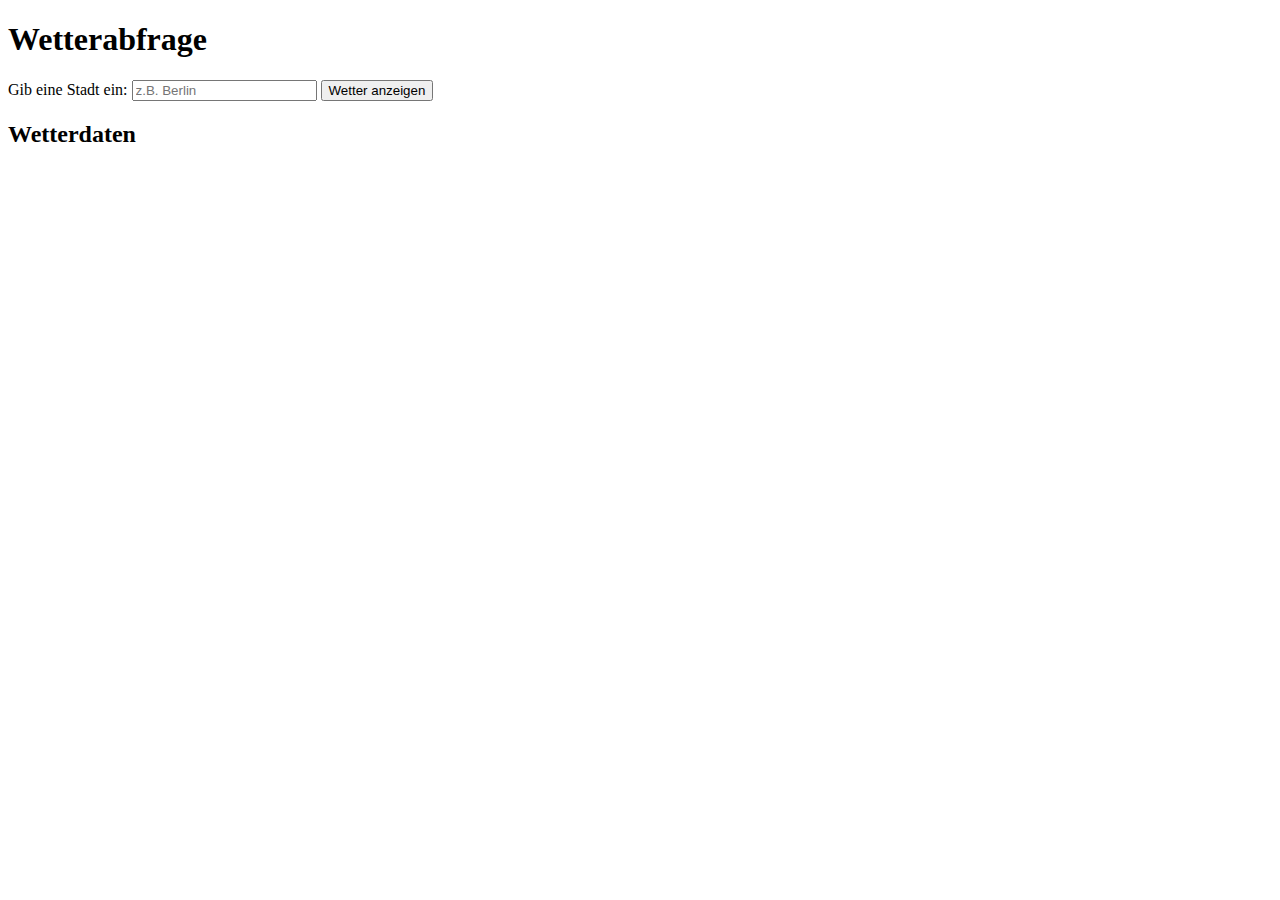
<file: fünfter-Tag/API/api.html>
<!DOCTYPE html>
<html lang="en">

<head>
    <meta charset="UTF-8">
    <meta name="viewport" content="width=device-width, initial-scale=1.0">
    <script src="/fünfter-Tag/API/api.js" defer></script>
    <title>API</title>
</head>

<body>
    <h1>Wetterabfrage</h1>
    <label for="city">Gib eine Stadt ein:</label>
    <input type="text" id="city" placeholder="z.B. Berlin">
    <button id="getWeather">Wetter anzeigen</button>

    <h2 id="weatherResult">Wetterdaten</h2>
    <div id="weatherInfo"></div>

</body>

</html>
</file>
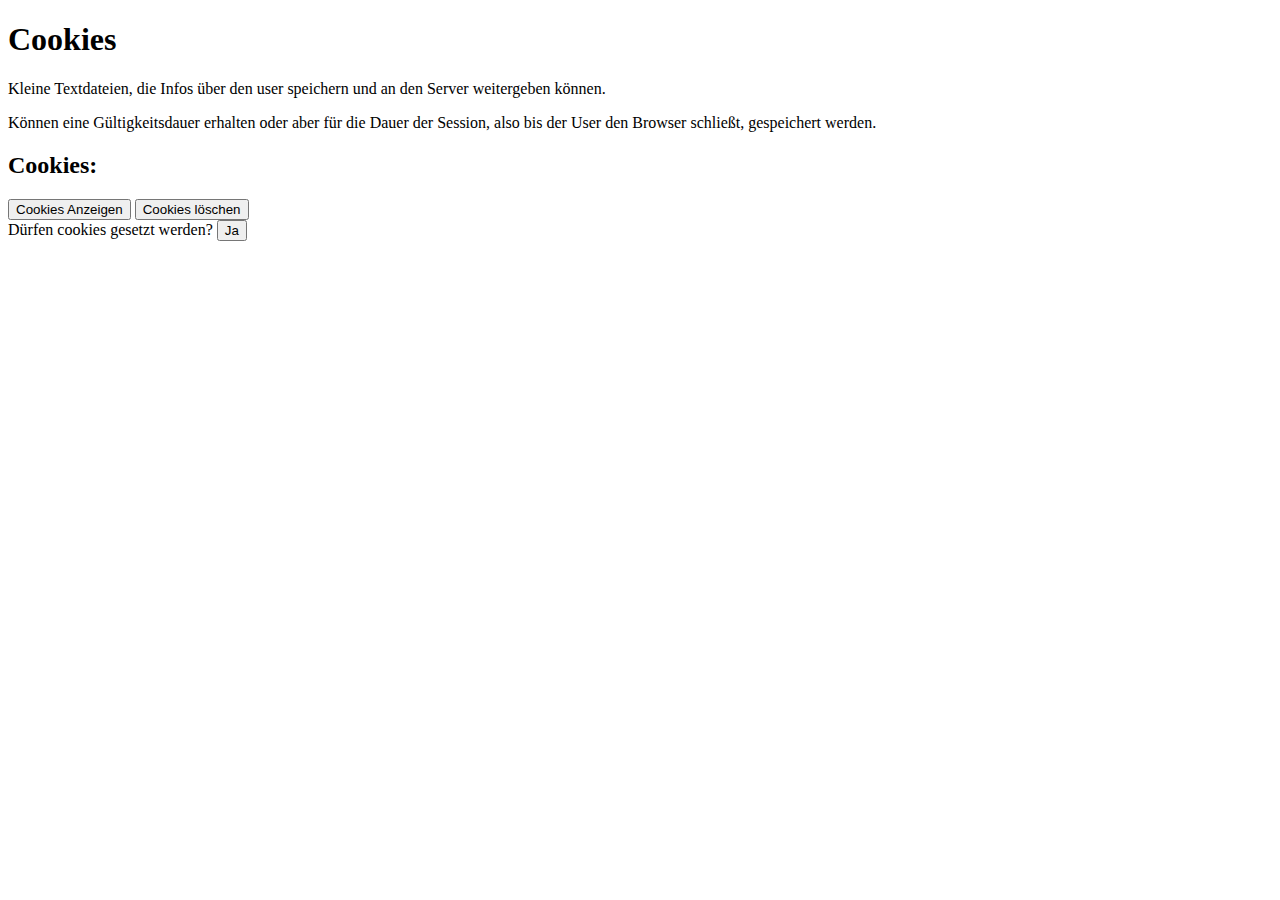
<file: fünfter-Tag/cookies/cookies.html>
<!DOCTYPE html>
<html lang="de">

<head>
    <meta charset="UTF-8">
    <meta name="viewport" content="width=device-width, initial-scale=1.0">
    <script src="/fünfter-Tag/cookies/cookies.js" defer></script>
    <!-- 
        script-Attribute
        Ohne Attribut: Html parsing stoppt während script download und script wird sofort ausgeführt => Elemente können fehlen
        async - Erlaubt das gleichzeitige runterladen von HTML und Script, Script wird nach fertigem download ausgeführt => Kann sein, dass Elemente noch fehlen
        defer - weist den Browser an das Skript erst nach dem HTML zu laden und dann auszuführen => Alle Elemente sind vorhanden
    -->
    <title>Cookies</title>
</head>

<body>
    <h1>Cookies</h1>
    <p>Kleine Textdateien, die Infos über den user speichern und an den Server weitergeben können.</p>
    <p>Können eine Gültigkeitsdauer erhalten oder aber für die Dauer der Session, also bis der User den Browser
        schließt, gespeichert werden.</p>
    <h2>Cookies:</h2>
    <p id="output"></p>
    <button id="showCookies">Cookies Anzeigen</button>
    <button id="deleteCookies">Cookies löschen</button>
    <section class="cookie-banner">
        <span>Dürfen cookies gesetzt werden?</span>
        <button id="consent">Ja</button>
    </section>
</body>

</html>
</file>
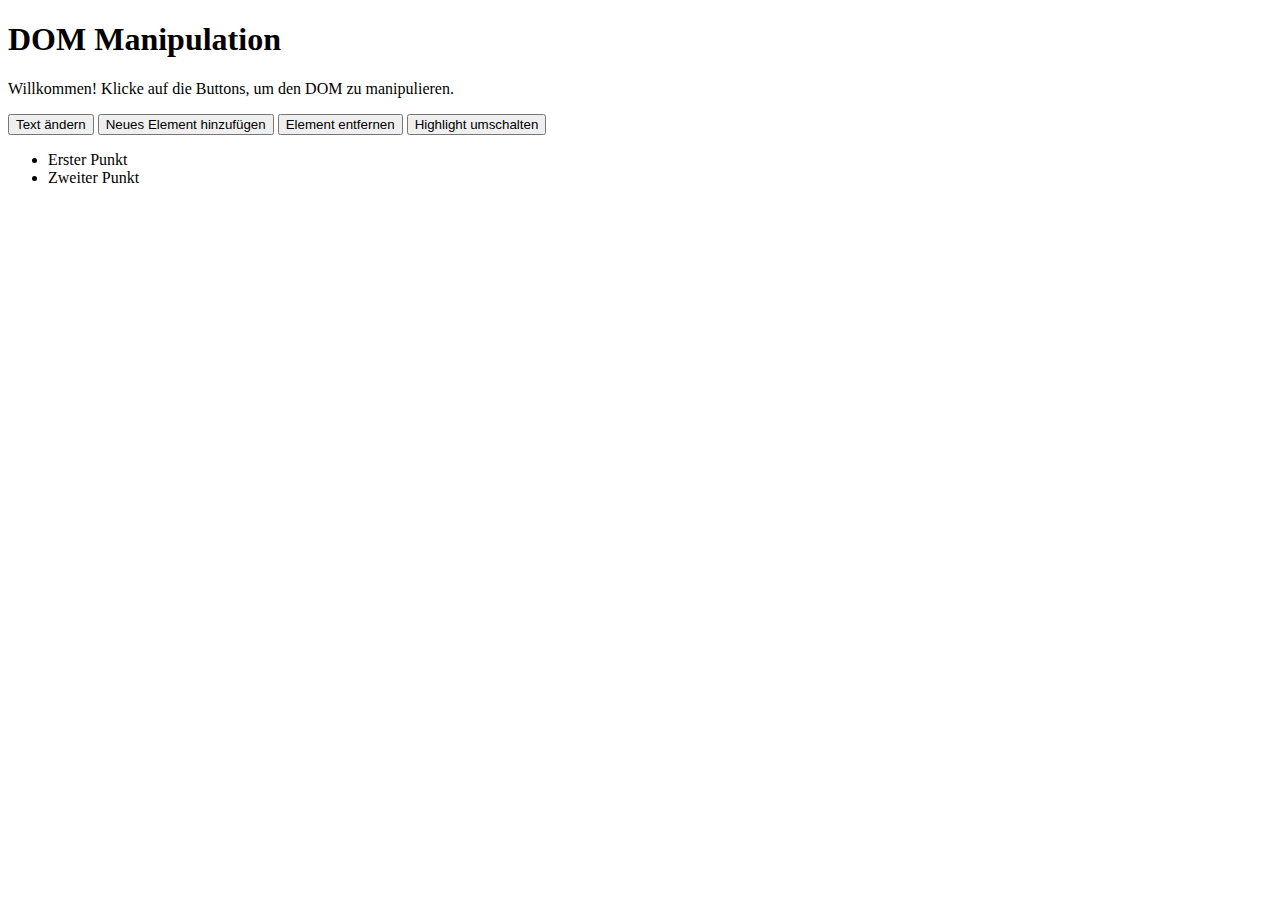
<file: fünfter-Tag/dom/dom.html>
<!DOCTYPE html>
<html lang="de">

<head>
    <meta charset="UTF-8">
    <meta name="viewport" content="width=device-width, initial-scale=1.0">
    <title>DOM Manipulation Beispiel</title>
    <style>
        .hidden {
            display: none;
        }

        .highlight {
            background-color: yellow;
            font-weight: bold;
            padding: 5px;
            border-radius: 5px;
        }
    </style>
    <script src="/fünfter-Tag/dom/dom.js" defer></script>
</head>

<body>

    <h1>DOM Manipulation</h1>
    <p id="greeting">Willkommen! Klicke auf die Buttons, um den DOM zu manipulieren.</p>

    <button id="changeTextButton">Text ändern</button>
    <button id="addItemButton">Neues Element hinzufügen</button>
    <button id="removeElementButton">Element entfernen</button>
    <button id="toggleHighlitghButton">Highlight umschalten</button>

    <div id="listContainer">
        <ul id="itemList">
            <li>Erster Punkt</li>
            <li>Zweiter Punkt</li>
        </ul>
    </div>

    <div id="infoBox" class="hidden">
        <p>Dies ist ein Info-Box.</p>
    </div>

</body>

</html>
</file>
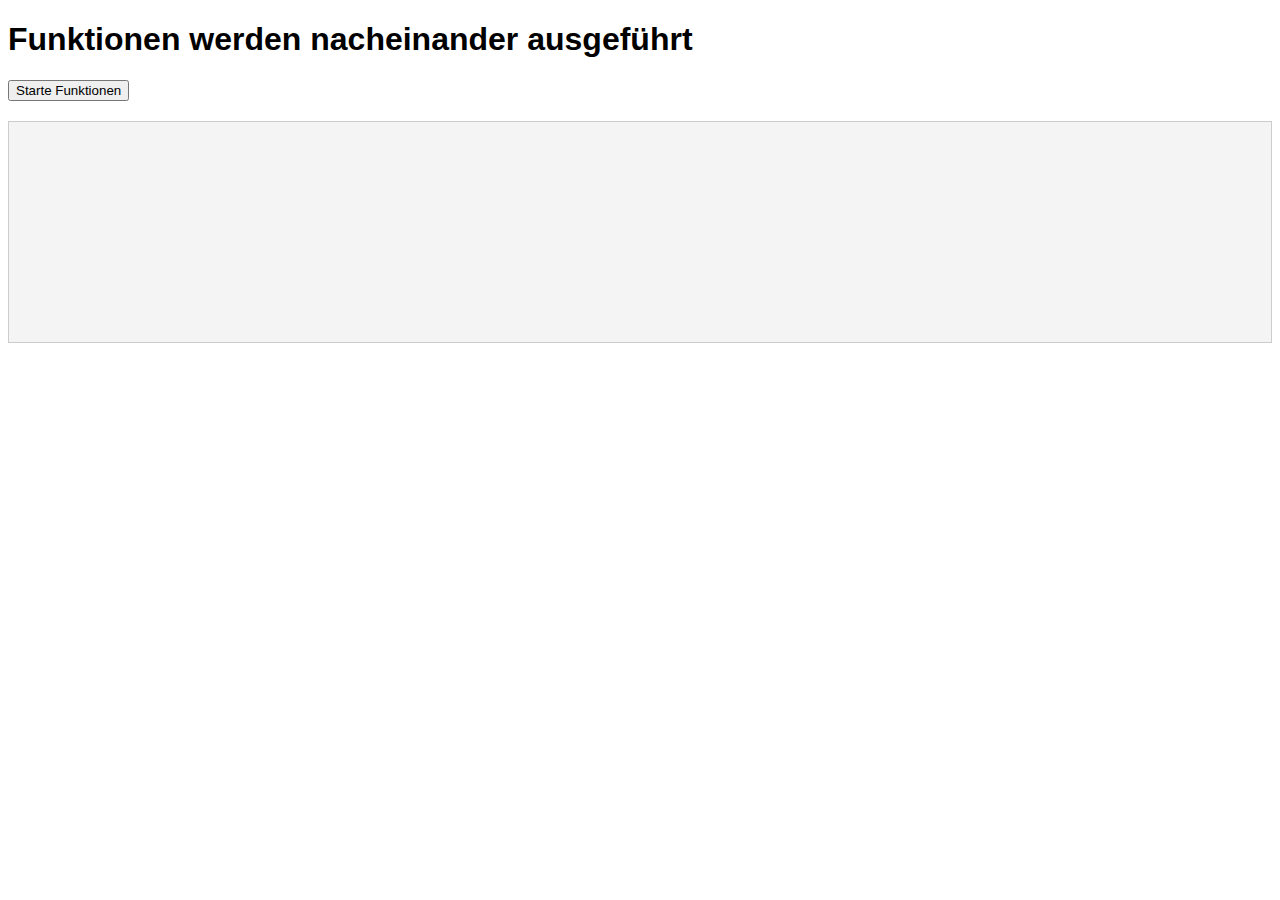
<file: fünfter-Tag/sonderwunsch/wunsch.html>
<!DOCTYPE html>
<html lang="de">

<head>
    <meta charset="UTF-8">
    <meta name="viewport" content="width=device-width, initial-scale=1.0">
    <title>Funktionen nacheinander ausführen</title>
    <script src="/fünfter-Tag/sonderwunsch/wunsch.js" defer></script>
    <style>
        body {
            font-family: Arial, sans-serif;
        }

        #log {
            margin-top: 20px;
            padding: 10px;
            background: #f4f4f4;
            border: 1px solid #ccc;
            min-height: 200px;
        }
    </style>
</head>

<body>

    <h1>Funktionen werden nacheinander ausgeführt</h1>
    <button id="startButton">Starte Funktionen</button>
    <div id="log"></div>


</body>

</html>
</file>
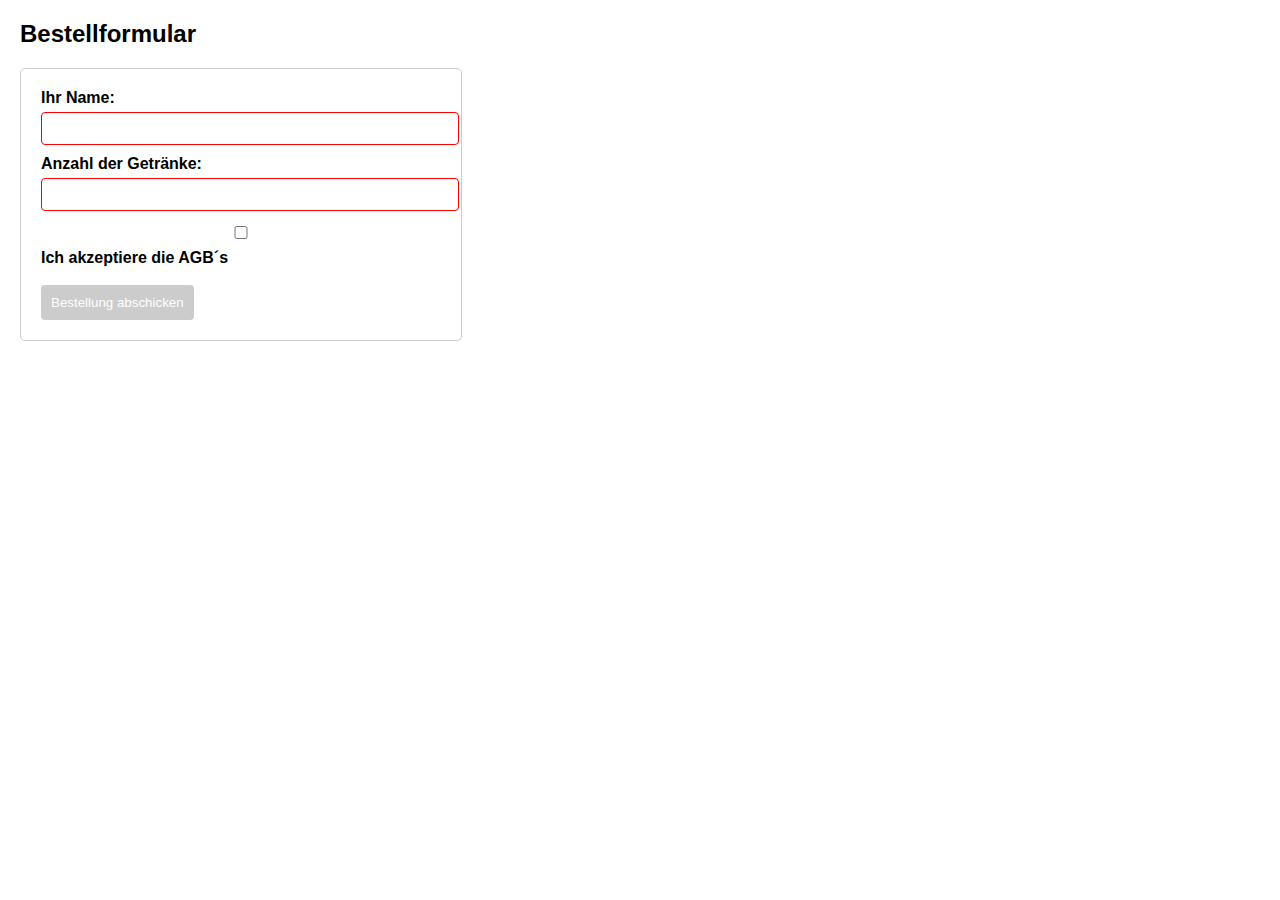
<file: fünfter-Tag/wiederholung/wiederholung.html>
<!DOCTYPE html>
<html lang="de">

<head>
    <meta charset="UTF-8">
    <meta name="viewport" content="width=device-width, initial-scale=1.0">
    <title>Bestellformular</title>
    <script src="/fünfter-Tag/wiederholung/wiederholung.js" defer></script>
    <style>
        body {
            font-family: Arial, sans-serif;
            margin: 20px;
        }

        form {
            max-width: 400px;
            padding: 20px;
            border: 1px solid #ccc;
            border-radius: 5px;
        }

        label {
            font-weight: bold;
        }

        input {
            width: 100%;
            padding: 8px;
            margin: 5px 0 10px;
            border: 1px solid #ccc;
            border-radius: 4px;
        }

        input:invalid {
            border-color: red;
        }

        input:valid {
            border-color: green;
        }

        button {
            background-color: #4CAF50;
            color: white;
            padding: 10px;
            border: none;
            border-radius: 4px;
            cursor: pointer;
        }

        button:hover {
            background-color: #45a049;
        }

        button:disabled {
            background-color: #ccc;
            cursor: not-allowed;
        }
    </style>
</head>

<body>

    <h2>Bestellformular</h2>

    <form id="formAuswahl">
        <label for="gastName">Ihr Name:</label>
        <input type="text" id="gastName" name="gastName" required>

        <label for="anzahl">Anzahl der Getränke:</label>
        <input type="number" id="anzahl" name="anzahl" required min="1" max="10">

        <label>
            <input type="checkbox" id="agb" required> Ich akzeptiere die AGB´s
        </label>
        <br><br>
        <button type="submit" id="submitButton">Bestellung abschicken</button>
    </form>


</body>

</html>
</file>
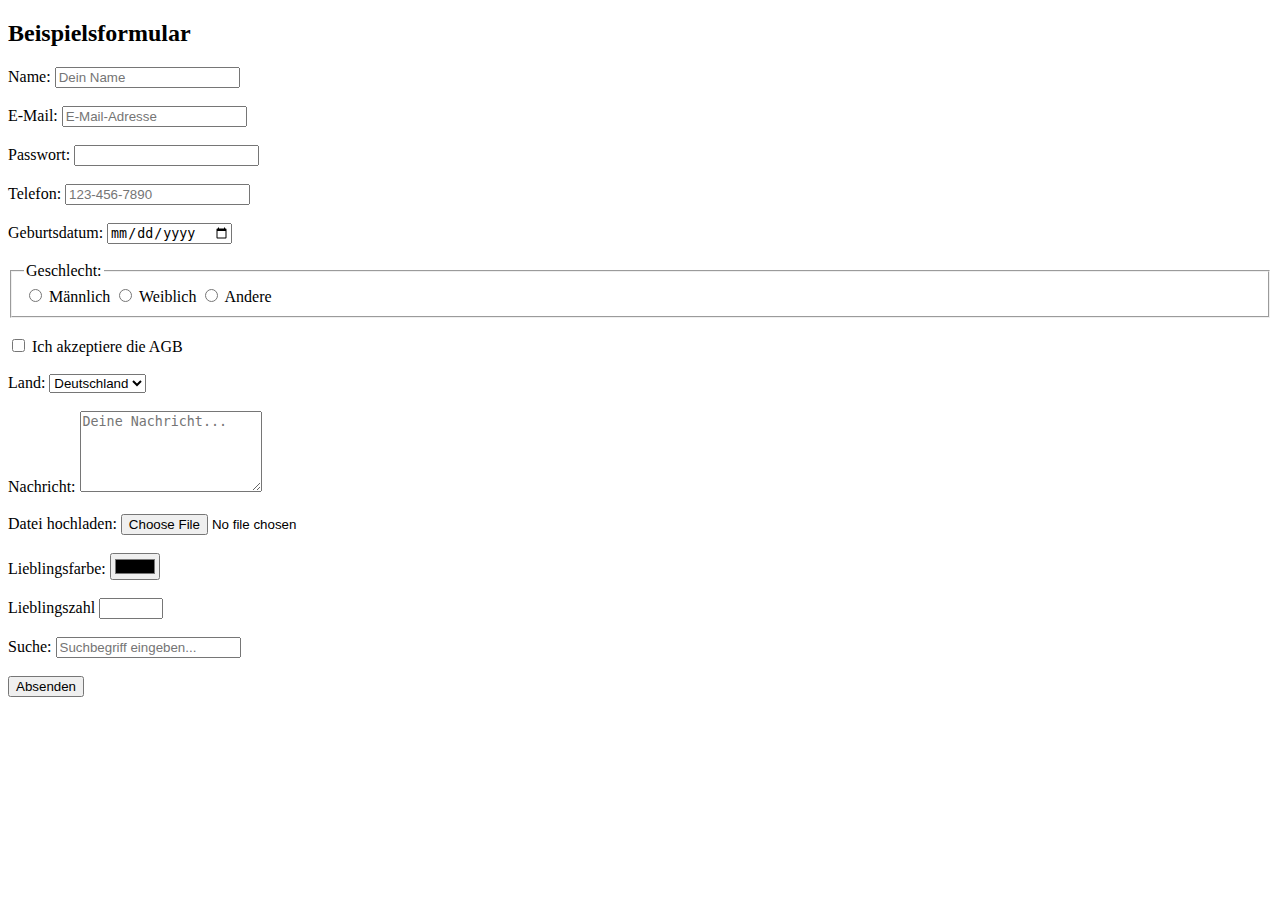
<file: vierterTag/formulare/formulare.html>
<!DOCTYPE html>
<html lang="en">

<head>
    <meta charset="UTF-8">
    <meta name="viewport" content="width=device-width, initial-scale=1.0">
    <title>Formulare</title>
</head>

<body>
    <h2>Beispielsformular</h2>

    <form action="/ersterTag/einführung/index.html">

        <!--Textfeld-->
        <label for="name">Name:</label>
        <input type="text" id="name" name="name" placeholder="Dein Name" required>
        <br><br>

        <!--E-Mail-->
        <label for="email">E-Mail:</label>
        <input type="email" placeholder="E-Mail-Adresse" required>
        <br><br>

        <!--Passwort-->
        <label for="password">Passwort:</label>
        <input type="password" required>
        <br><br>

        <!--Telefonnummer-->
        <label for="phone">Telefon:</label>
        <input type="tel" pattern="[0-9]{3}-[0-9]{3}-[0-9]{4}" placeholder="123-456-7890">
        <br><br>

        <!--Datum-->
        <label for="date">Geburtsdatum:</label>
        <input type="date">
        <br><br>

        <!--Radio-Buttons-->
        <fieldset>
            <legend>Geschlecht:</legend>
            <input type="radio" id="male" name="gender" value="male">
            <label for="male">Männlich</label>
            <input type="radio" id="female" name="gender" value="female">
            <label for="female">Weiblich</label>
            <input type="radio" id="other" name="gender" value="other">
            <label for="other">Andere</label>
        </fieldset>
        <br>

        <!--Checkbox-->
        <input type="checkbox" required>
        <label for="terms">Ich akzeptiere die AGB</label>
        <br><br>

        <!--Dropdown-->
        <label for="country">Land:</label>
        <select name="country" id="country">
            <option value="de">Deutschland</option>
            <option value="at">Österreich</option>
            <option value="ch">Schweiz</option>
        </select>
        <br><br>

        <!--Textarea-->
        <label for="message">Nachricht:</label>
        <textarea name="message" id="message" rows="5" cols="20" placeholder="Deine Nachricht..."></textarea>
        <br><br>

        <!--Datei-Upload-->
        <label for="file">Datei hochladen:</label>
        <input type="file">
        <br><br>

        <!--Farbwähler-->
        <label for="color">Lieblingsfarbe:</label>
        <input type="color">
        <br><br>

        <!--Zahleneingabe-->
        <label for="number">Lieblingszahl</label>
        <input type="number" min="1" max="100">
        <br><br>

        <!--Suchfeld-->
        <label for="search">Suche:</label>
        <input type="search" placeholder="Suchbegriff eingeben...">
        <br><br>

        <!--Senden-Button-->
        <input type="submit" value="Absenden">
    </form>
</body>

</html>
</file>
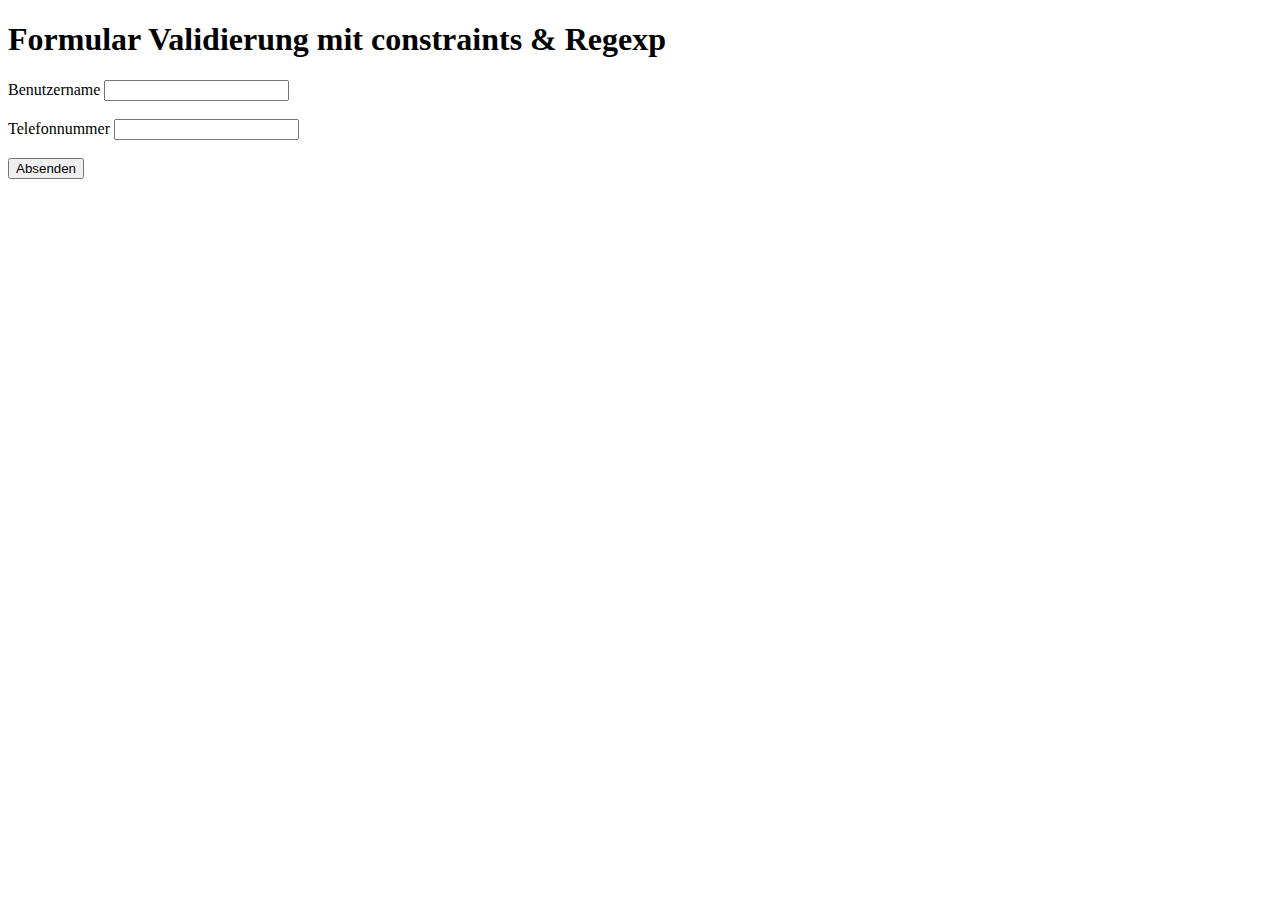
<file: vierterTag/uebung/uebung.html>
<!DOCTYPE html>
<html lang="en">

<head>
    <meta charset="UTF-8">
    <meta name="viewport" content="width=device-width, initial-scale=1.0">
    <title>Benutzername & Telefonnummer</title>
    <script src="/vierterTag/uebung/uebung.js" defer></script>
</head>

<body>
    <h1>Formular Validierung mit constraints & Regexp</h1>
    <form id="userform">
        <label for="username">Benutzername</label>
        <input type="text" id="username" required>
        <br><br>

        <label for="phone">Telefonnummer</label>
        <input type="tel" id="phone" required>
        <br><br>

        <input type="submit" value="Absenden">
    </form>
</body>

</html>
</file>
